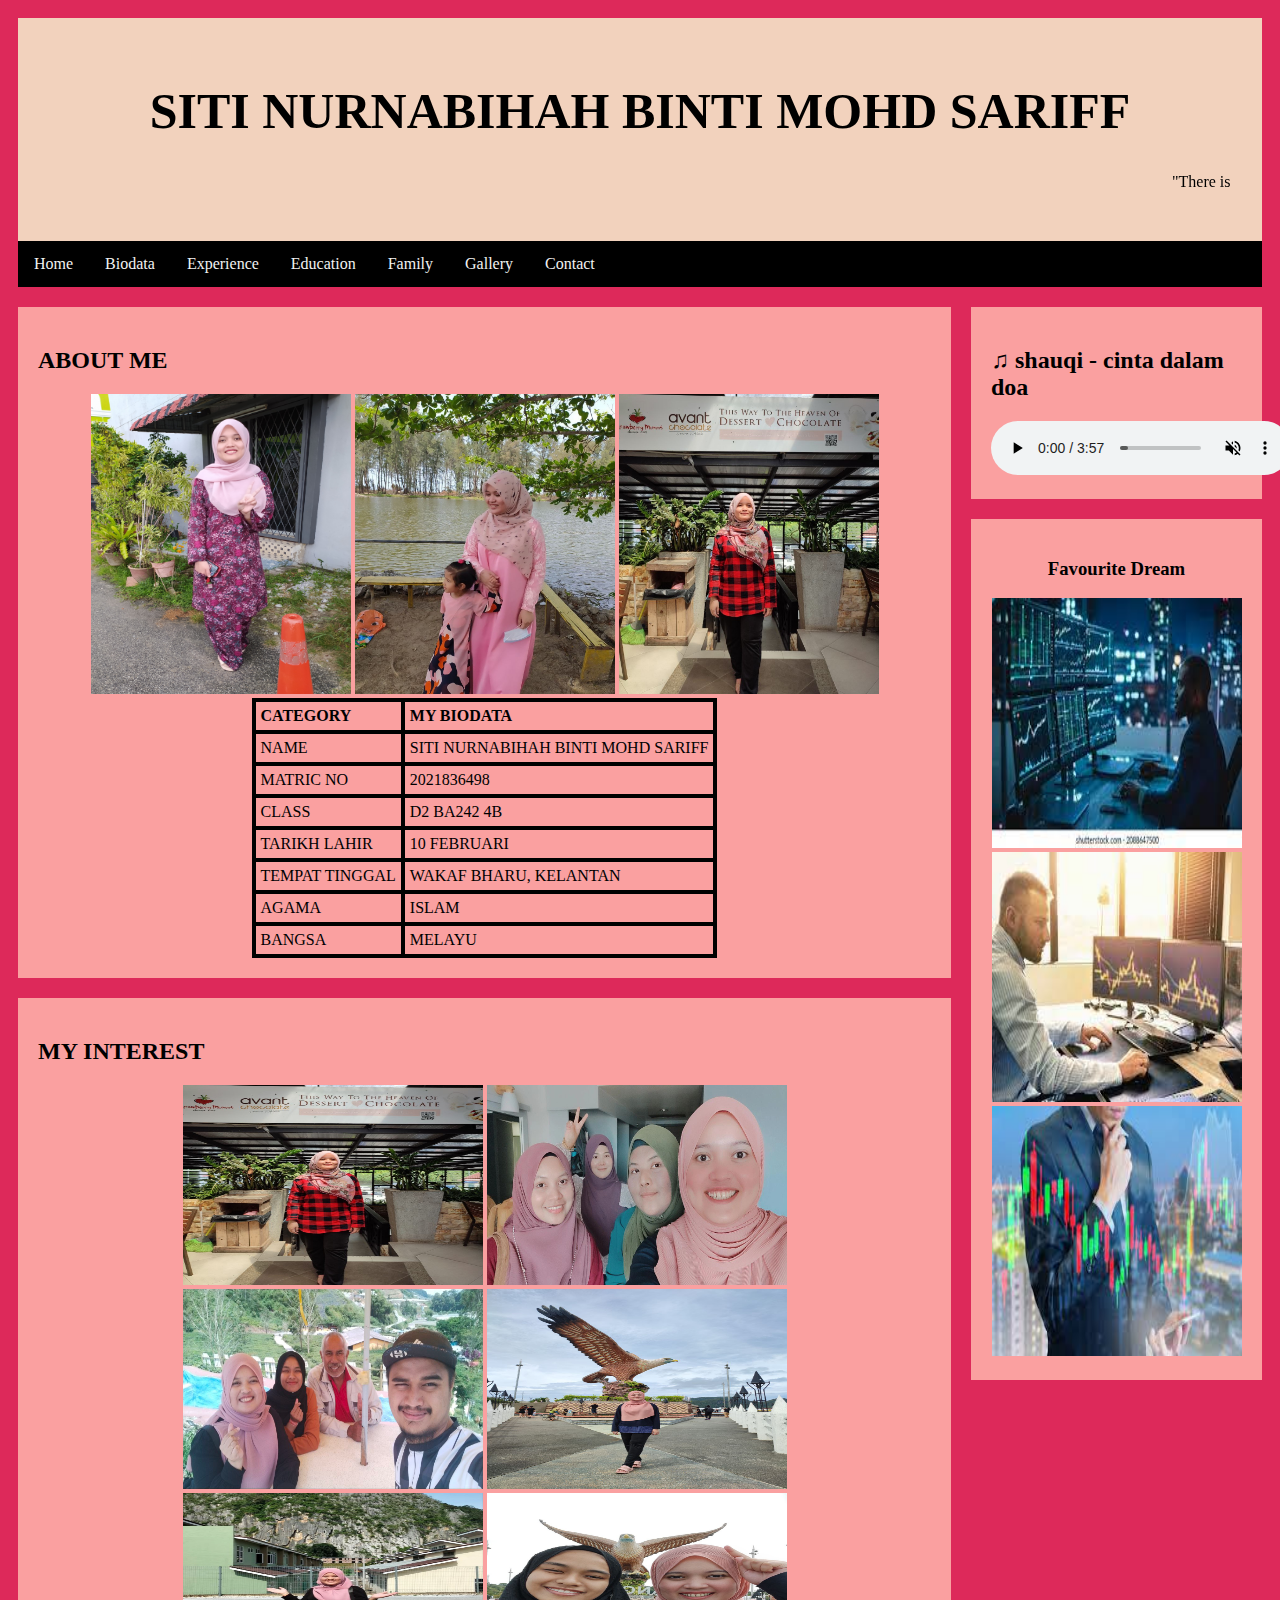
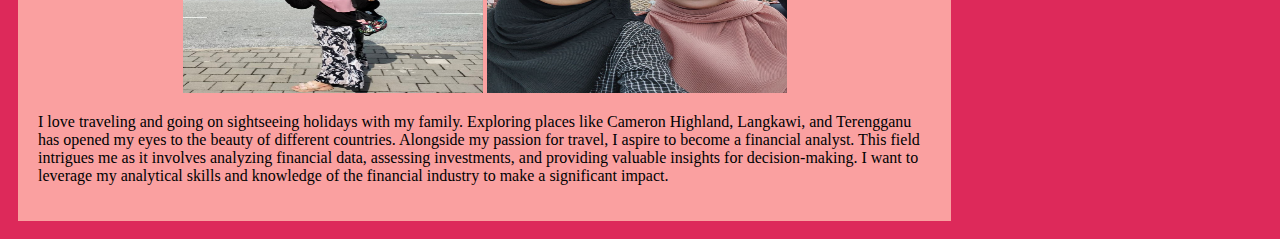
<file: biodata.html>
<!DOCTYPE html>
<html>
<head>
<style>
* {
  box-sizing: border-box;
}

body {
  font-family: Segoe Script;
  padding: 10px;
  background:  #DD295A;
}

/* Header/Blog Title */
.header {
  padding: 30px;
  text-align: center;
  background:#F2D2BD;
}

.header h1 {
  font-size: 50px;
}

/* Style the top navigation bar */
.topnav {
  overflow: hidden;
  background-color: #000000;
}

/* Style the topnav links */
.topnav a {
  float: left;
  display: block;
  color: #f2f2f2;
  text-align: center;
  padding: 14px 16px;
  text-decoration: none;
}

/* Change color on hover */
.topnav a:hover {
  background-color: #ddd;
  color: black;
}

/* Create two unequal columns that floats next to each other */
/* Left column */
.leftcolumn {   
  float: left;
  width: 75%;
}

/* Right column */
.rightcolumn {
  float: left;
  width: 25%;
  background-color: #DD295A;
  padding-left: 20px;
}

/* Fake image */
.fakeimg {
  background-color: #aaa;
  width: 100%;
  padding: 20px;
}

/* Add a card effect for articles */
.card {
  background-color: #FAA0A0;
  padding: 20px;
  margin-top: 20px;
}

/* Clear floats after the columns */
.row:after {
  content: "";
  display: table;
  clear: both;
}

/* Footer */
.footer {
  padding: 20px;
  text-align: center;
  background: #ddd;
  margin-top: 20px;
}

/* Responsive layout - when the screen is less than 800px wide, make the two columns stack on top of each other instead of next to each other */
@media screen and (max-width: 800px) {
  .leftcolumn, .rightcolumn {   
    width: 100%;
    padding: 0;
  }
}

/* Responsive layout - when the screen is less than 400px wide, make the navigation links stack on top of each other instead of next to each other */
@media screen and (max-width: 400px) {
  .topnav a {
    float: none;
    width: 100%;
  }
}
</style>
</head>
<body>

<div class="header">
  <h1>SITI NURNABIHAH BINTI MOHD SARIFF</h1>
  <p><marquee>"There is great beauty in being yourself."</marquee></p>
</div>

<div class="topnav">
  <a href="index.html">Home</a>
  <a href="biodata.html">Biodata</a>
  <a href="experience.html">Experience</a>
  <a href="education.html">Education</a>
  <a href="family.html">Family</a>
  <a href="gallery.html">Gallery</a>
  <a href="contact.html">Contact</a>
 
  
</div>

<div class="row">
  <div class="leftcolumn">
    <div class="card">
      <h2>ABOUT ME</h2>
	  <center>
<img src="Gambar/baju putih.jpg" height="300" width="260">
<img src="Gambar/kancil.jpg" height="300" width="260">
<img src="Gambar/lata.jpg" height="300" width="260">


</center>
<style>
  table {
    border-collapse: collapse;
    margin: 0 auto;
  }

  th, td {
    border: 4px solid black;
    padding: 5px;
    text-align:left;
  }
</style>

<table>
  <tr>
    <th>CATEGORY</th>
    <th>MY BIODATA</th>
  </tr>
  <tr>
    <td>NAME</td>
    <td>SITI NURNABIHAH BINTI MOHD SARIFF</td>
  </tr>
  <tr>
    <td>MATRIC NO</td>
    <td>2021836498</td>
  </tr>
  <tr>
    <td>CLASS</td>
    <td>D2 BA242 4B</td>
  </tr>
  <tr>
    <td>TARIKH LAHIR</td>
    <td>10 FEBRUARI</td>
  </tr>
  <tr>
    <td>TEMPAT TINGGAL</td>
    <td>WAKAF BHARU, KELANTAN</td>
  </tr>
  <tr>
    <td>AGAMA</td>
    <td>ISLAM</td>
  </tr>
  <tr>
    <td>BANGSA</td>
    <td>MELAYU</td>
  </tr>
</table>
    
    </div>
    <div class="card">
      <h2>MY INTEREST</h2>
	  <center>
<img src="Gambar/lata.jpg" height="200" width="300">
<img src="Gambar/ok 2.jpg" height="200" width="300">
<img src="Gambar/ok 3.jpg" height="200" width="300">
<img src="Gambar/ok 1.jpg" height="200" width="300">
<img src="Gambar/ok 6.jpg" height="200" width="300">
<img src="Gambar/axia.jpg" height="200" width="300">
</center>
      <p>I love traveling and going on sightseeing holidays with my family. Exploring places like Cameron Highland, Langkawi, and Terengganu has opened my eyes to the beauty of different countries. Alongside my passion for travel, I aspire to become a financial analyst. This field intrigues me as it involves analyzing financial data, assessing investments, and providing valuable insights for decision-making. I want to leverage my analytical skills and knowledge of the financial industry to make a significant impact.
    </div>
  </div>
  <div class="rightcolumn">
    <div class="card">
      <h2>♫ shauqi - cinta dalam doa</h2>
      <audio controls autoplay muted>
  <source src="music" type="audio/ogg">
  <source src="music/shauqi - cinta dalam doa.mp3" type="audio/mpeg">
Your browser does not support the audio element.
</audio>
      
    </div>
    <div class="card">
	<center>
      <h3>Favourite Dream</h3>
	  <center>
<img src="Gambar/trade 1.jfif" height="250" width="250">
<img src="Gambar/trade 2.jfif" height="250" width="250">
<img src="Gambar/trade 3.jfif" height="250" width="250">
</center>
    </div>

  </div>
</div>



</body>
</html>
</file>
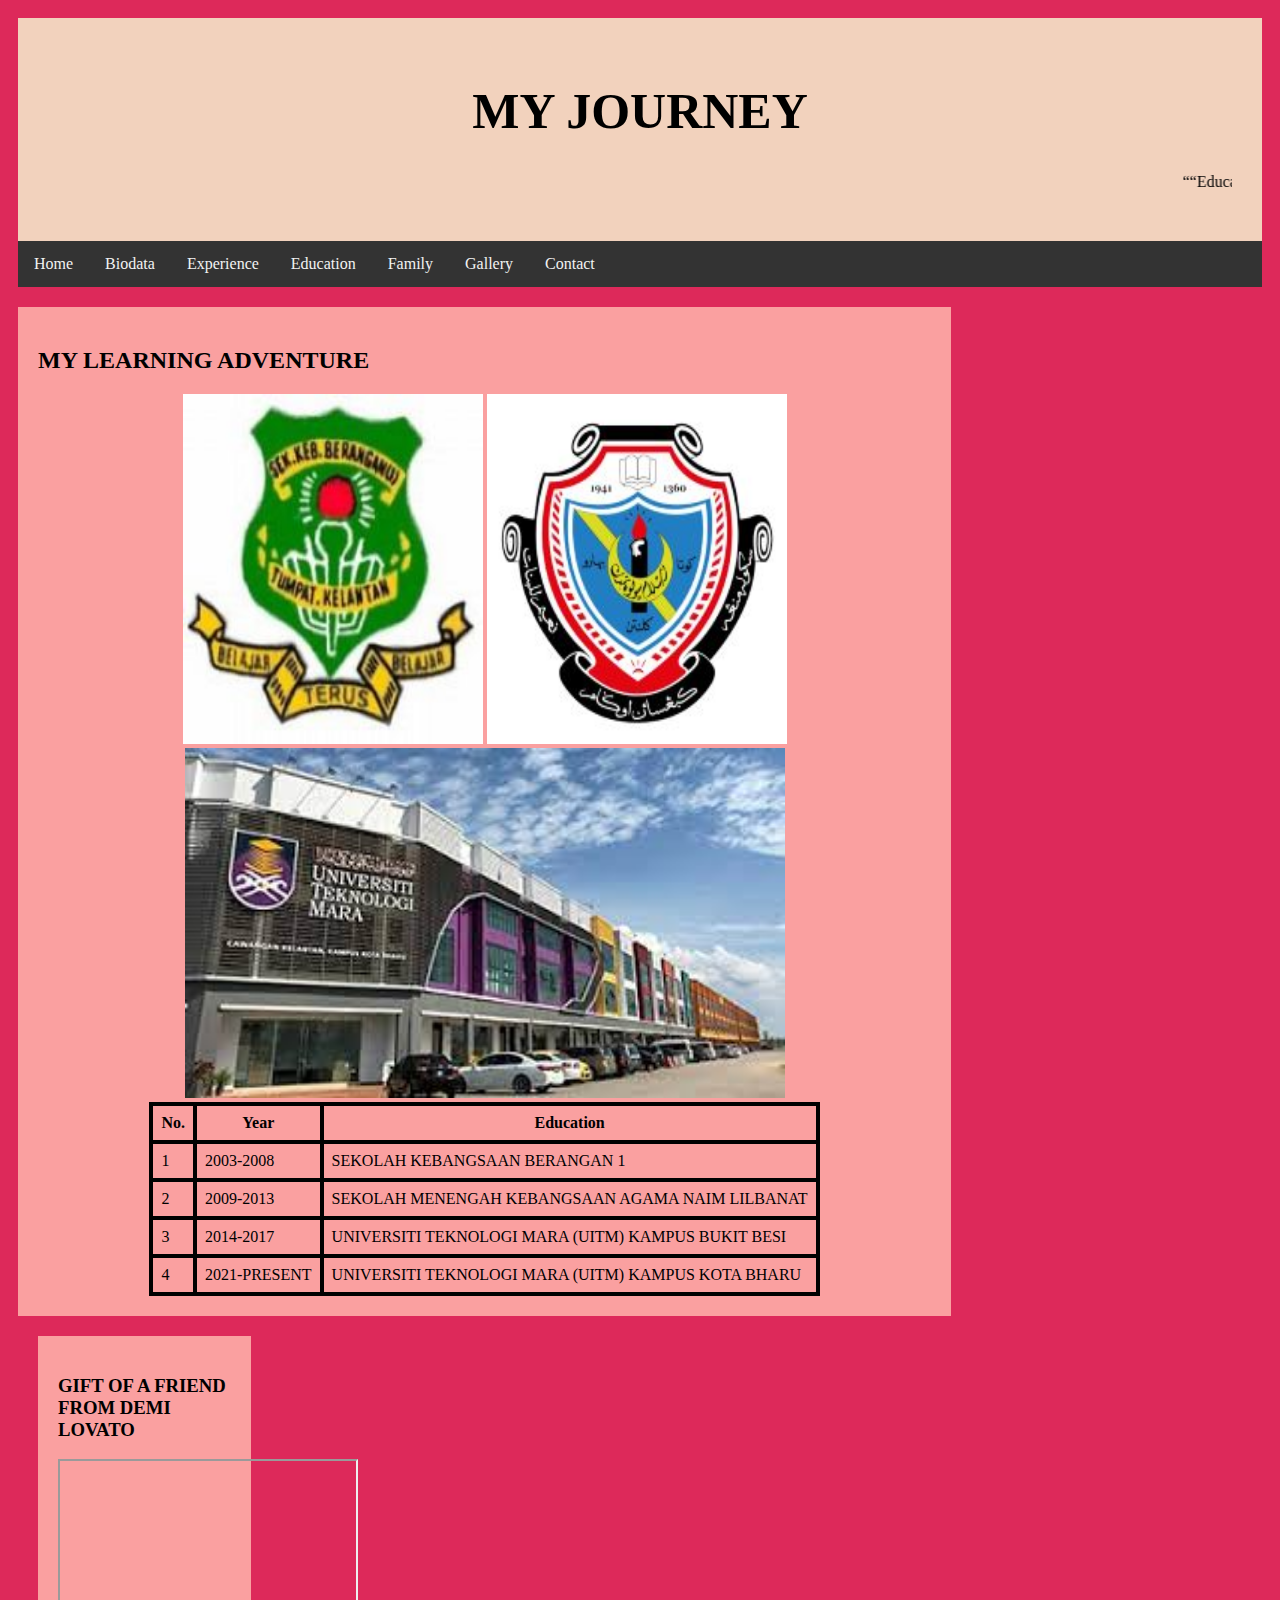
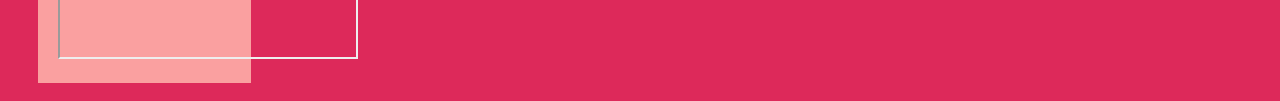
<file: education.html>
<!DOCTYPE html>
<html>
<head>
<style>
* {
  box-sizing: border-box;
}

body {
  font-family: Segoe Script;
  padding: 10px;
  background: #DD295A ;
}

/* Header/Blog Title */
.header {
  padding: 30px;
  text-align: center;
  background:#F2D2BD ;
}

.header h1 {
  font-size: 50px;
}

/* Style the top navigation bar */
.topnav {
  overflow: hidden;
  background-color: #333;
}

/* Style the topnav links */
.topnav a {
  float: left;
  display: block;
  color: #f2f2f2;
  text-align: center;
  padding: 14px 16px;
  text-decoration: none;
}

/* Change color on hover */
.topnav a:hover {
  background-color: #ddd;
  color: black;
}

/* Create two unequal columns that floats next to each other */
/* Left column */
.leftcolumn {   
  float: left;
  width: 75%;
}

/* Right column */
.rightcolumn {
  float: left;
  width: 25%;
  background-color: #DD295A;
  padding-left: 20px;
}

/* Fake image */
.fakeimg {
  background-color: #aaa;
  width: 100%;
  padding: 20px;
}

/* Add a card effect for articles */
.card {
  background-color: #FAA0A0;
  padding: 20px;
  margin-top: 20px;
}

/* Clear floats after the columns */
.row:after {
  content: "";
  display: table;
  clear: both;
}

/* Footer */
.footer {
  padding: 20px;
  text-align: center;
  background: #F9EE86;
  margin-top: 20px;
}

/* Responsive layout - when the screen is less than 800px wide, make the two columns stack on top of each other instead of next to each other */
@media screen and (max-width: 800px) {
  .leftcolumn, .rightcolumn {   
    width: 100%;
    padding: 0;
  }
}

/* Responsive layout - when the screen is less than 400px wide, make the navigation links stack on top of each other instead of next to each other */
@media screen and (max-width: 400px) {
  .topnav a {
    float: none;
    width: 100%;
  }
}
</style>
</head>
<body>

<div class="header">
  <h1>MY JOURNEY</h1>
  <p><marquee>““Education is the passport to the future, for tomorrow belongs to those who prepare for it today.” – Malcolm X”</marquee></p>
</div>

<div class="topnav">
  <a href="index.html">Home</a>
  <a href="biodata.html">Biodata</a>
  <a href="experience.html">Experience</a>
  <a href="education.html">Education</a>
  <a href="family.html">Family</a>
  <a href="gallery.html">Gallery</a>
  <a href="contact.html">Contact</a>

</div>

<div class="row">
  <div class="leftcolumn">
    <div class="card">
      <h2>MY LEARNING ADVENTURE</h2>
     
	  <center>
<img src="Gambar/LENCANA skb 1.jpg" height="350" width="300">
<img src="Gambar/naim.jpg" height="350" width="300">
<img src="Gambar/uitm kb.jfif" height="350" width="600">

</center>
<style>
  table {
    border-collapse: collapse;
    margin: 0 auto; /* Center the table */
  }
  
  table th, table td {
    border: 4px solid black;
    padding: 8px;
  }
</style>

<table>
  <tr>
    <th>No.</th>
    <th>Year</th>
    <th>Education</th>
  </tr>
  <tr>
    <td>1</td>
    <td>2003-2008</td>
    <td>SEKOLAH KEBANGSAAN BERANGAN 1</td>
  </tr>
  <tr>
    <td>2</td>
    <td>2009-2013</td>
    <td>SEKOLAH MENENGAH KEBANGSAAN AGAMA NAIM LILBANAT</td>
  </tr>
  <tr>
    <td>3</td>
    <td>2014-2017</td>
    <td>UNIVERSITI TEKNOLOGI MARA (UITM) KAMPUS BUKIT BESI</td>
  </tr>
  <tr>
    <td>4</td>
    <td>2021-PRESENT</td>
    <td>UNIVERSITI TEKNOLOGI MARA (UITM) KAMPUS KOTA BHARU</td>
  </tr>
</table>
 
   </div>
  <div class="rightcolumn">
   
    <div class="card">
      <h3>GIFT OF A FRIEND FROM DEMI LOVATO</h3>
<iframe width="300" height="200" src="https://www.youtube.com/embed/u384aNc7mX0">
</iframe>
    </div>

  </div>
</div>



</body>
</html>
</file>
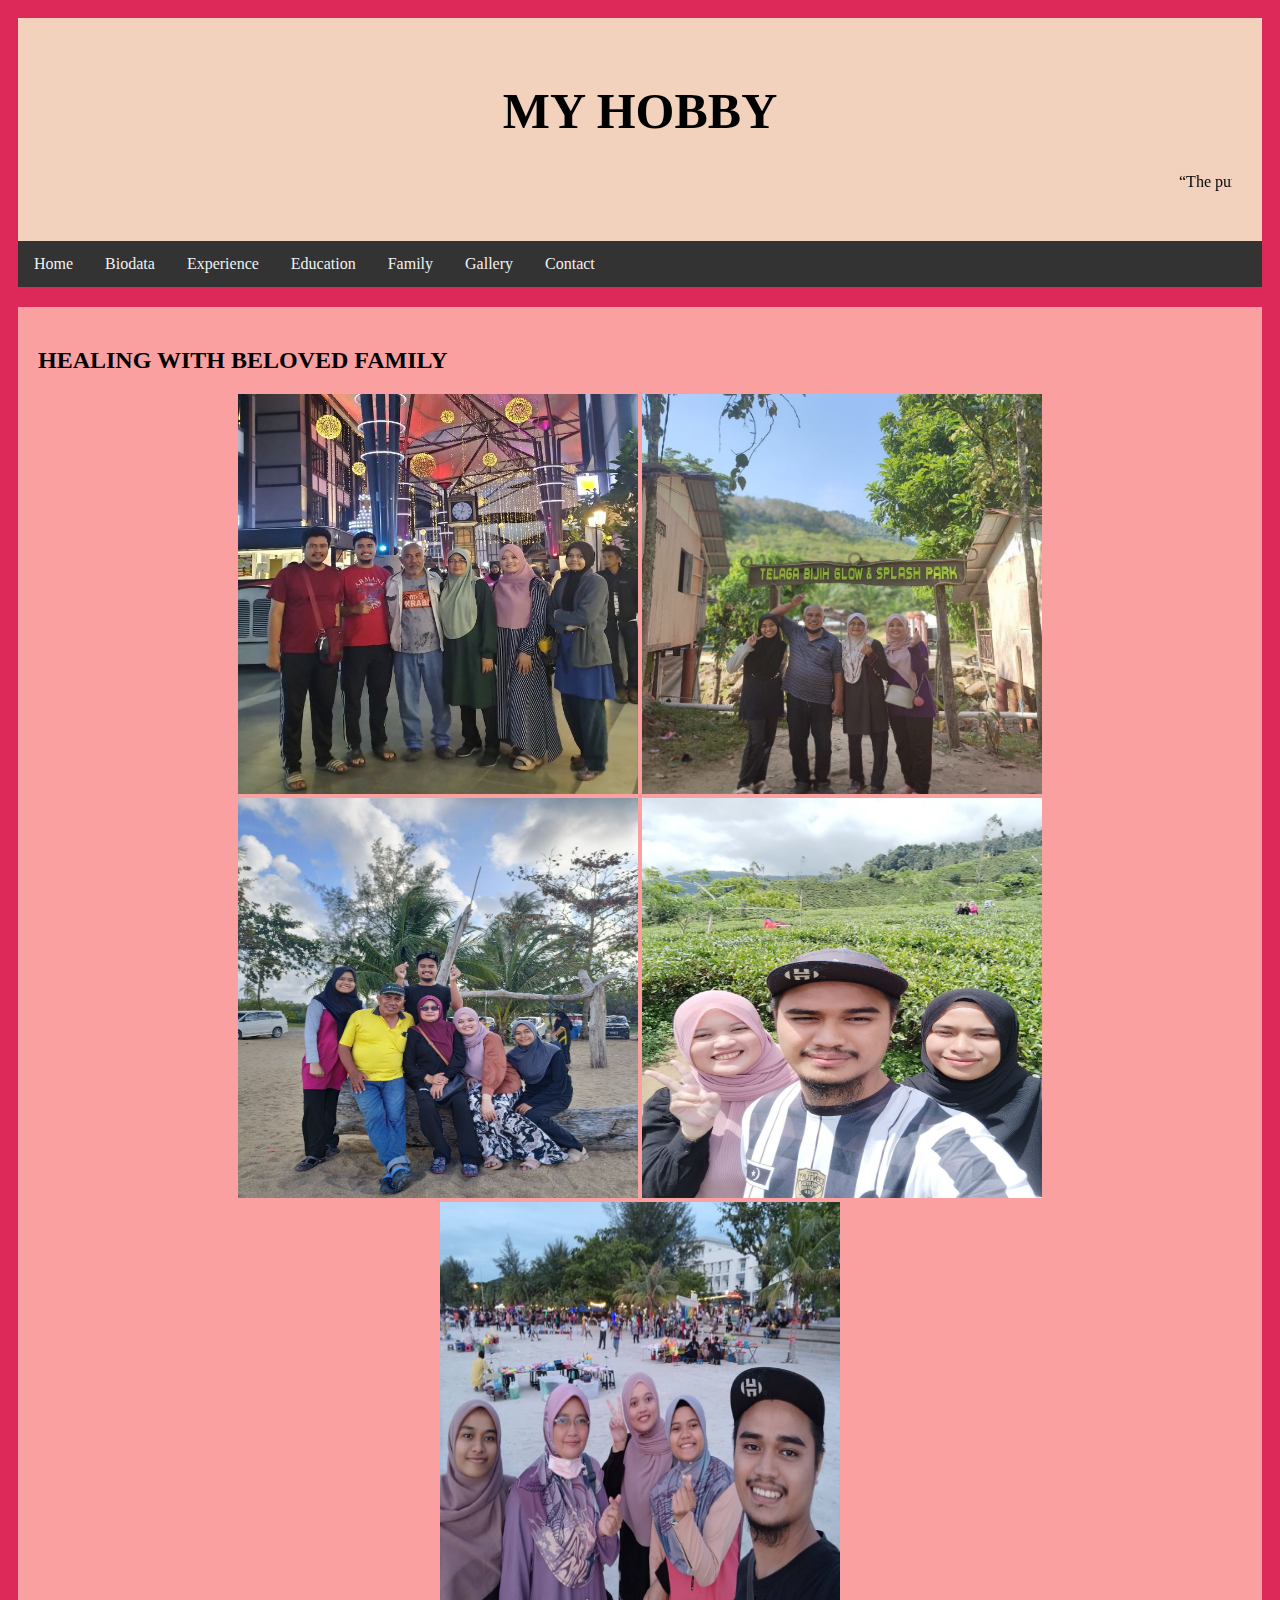
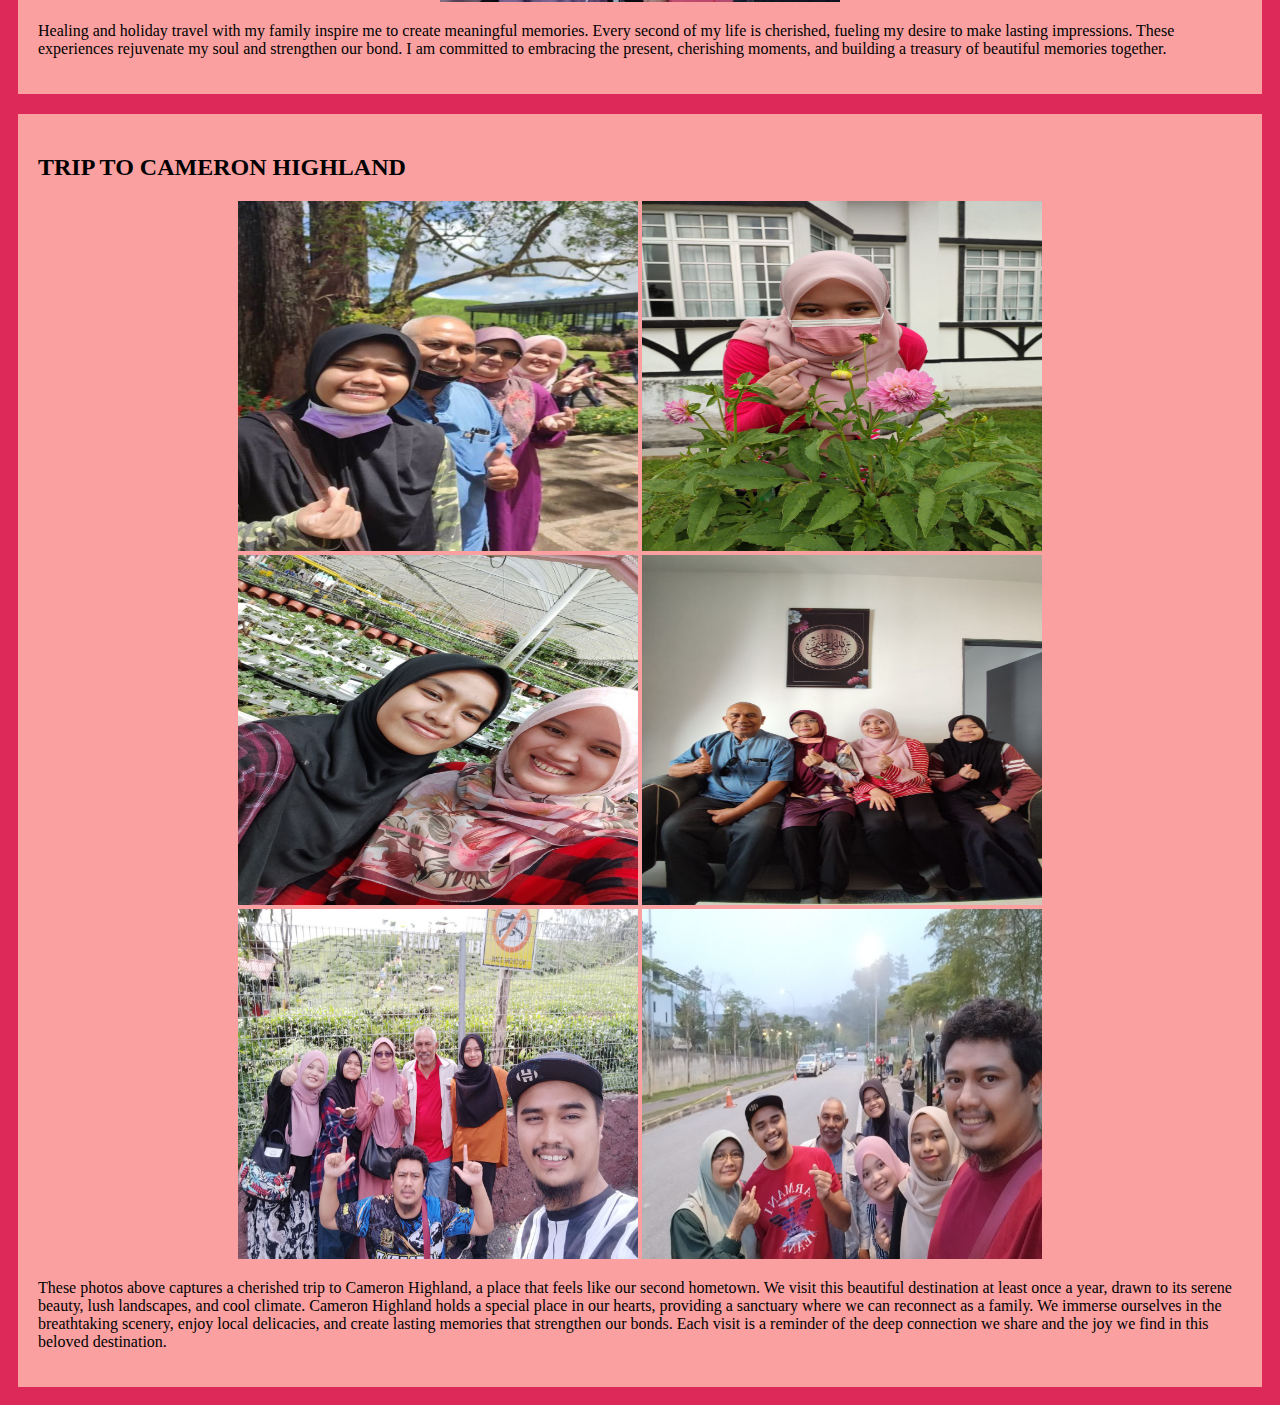
<file: experience.html>
<!DOCTYPE html>
<html>
<head>
<style>
* {
  box-sizing: border-box;
}

body {
  font-family: Segoe Script;
  padding: 10px;
  background: #DD295A;
}

/* Header/Blog Title */
.header {
  padding: 30px;
  text-align: center;
  background: #F2D2BD ;
}

.header h1 {
  font-size: 50px;
}

/* Style the top navigation bar */
.topnav {
  overflow: hidden;
  background-color: #333;
}

/* Style the topnav links */
.topnav a {
  float: left;
  display: block;
  color: #f2f2f2;
  text-align: center;
  padding: 14px 16px;
  text-decoration: none;
}

/* Change color on hover */
.topnav a:hover {
  background-color: #ddd;
  color: black;
}

/* Create two unequal columns that floats next to each other */
/* Left column */
.leftcolumn {   
  float: left;
  width: 100%;
}

/* Right column */
.rightcolumn {
  float: left;
  width: 25%;
  background-color: #DD295A;
  padding-left: 20px;
}

/* Fake image */
.fakeimg {
  background-color: #aaa;
  width: 100%;
  padding: 20px;
}

/* Add a card effect for articles */
.card {
  background-color:#FAA0A0 ;
  padding: 20px;
  margin-top: 20px;
}

/* Clear floats after the columns */
.row:after {
  content: "";
  display: table;
  clear: both;
}

/* Footer */
.footer {
  padding: 20px;
  text-align: center;
  background: #ddd;
  margin-top: 20px;
}

/* Responsive layout - when the screen is less than 800px wide, make the two columns stack on top of each other instead of next to each other */
@media screen and (max-width: 800px) {
  .leftcolumn, .rightcolumn {   
    width: 100%;
    padding: 0;
  }
}

/* Responsive layout - when the screen is less than 400px wide, make the navigation links stack on top of each other instead of next to each other */
@media screen and (max-width: 400px) {
  .topnav a {
    float: none;
    width: 100%;
  }
}
</style>
</head>
<body>

<div class="header">
  <h1>MY HOBBY</h1>
  <p><marquee>“The purpose of life is to live it, to taste experience to the utmost, to reach out eagerly and without fear for newer and richer experience.”</marquee></p>
</div>

<div class="topnav">
  <a href="index.html">Home</a>
  <a href="biodata.html">Biodata</a>
  <a href="experience.html">Experience</a>
  <a href="education.html">Education</a>
  <a href="family.html">Family</a>
  <a href="gallery.html">Gallery</a>
  <a href="contact.html">Contact</a>

</div>

<div class="row">
  <div class="leftcolumn">
    <div class="card">
      <h2>HEALING WITH BELOVED FAMILY </h2>
	  <center>
<img src="Gambar/mancing 1.jpg" height="400" width="400">
<img src="Gambar/mancing 2.jpg" height="400" width="400">
<img src="Gambar/mancing 3.jpg" height="400" width="400">
<img src="Gambar/mancing 4.jpg" height="400" width="400">
<img src="Gambar/mancing 6.jpg" height="400" width="400">
</center>
      <p>Healing and holiday travel with my family inspire me to create meaningful memories. Every second of my life is cherished, fueling my desire to make lasting impressions. These experiences rejuvenate my soul and strengthen our bond. I am committed to embracing the present, cherishing moments, and building a treasury of beautiful memories together.
    </div>
    <div class="card">
      <h2>TRIP TO CAMERON HIGHLAND</h2>

	  <center>
<img src="Gambar/ch1.jpg" height="350" width="400">
<img src="Gambar/ch2.jpg" height="350" width="400">
<img src="Gambar/ch4.jpg" height="350" width="400">
<img src="Gambar/tch2.jpg" height="350" width="400">
<img src="Gambar/tch3.jpg" height="350" width="400">
<img src="Gambar/tch4.jpg" height="350" width="400">
</center>
      <p>These photos above captures a cherished trip to Cameron Highland, a place that feels like our second hometown. We visit this beautiful destination at least once a year, drawn to its serene beauty, lush landscapes, and cool climate. Cameron Highland holds a special place in our hearts, providing a sanctuary where we can reconnect as a family. We immerse ourselves in the breathtaking scenery, enjoy local delicacies, and create lasting memories that strengthen our bonds. Each visit is a reminder of the deep connection we share and the joy we find in this beloved destination.
    </div>
  </div>
  
</div>



</body>
</html>
</file>
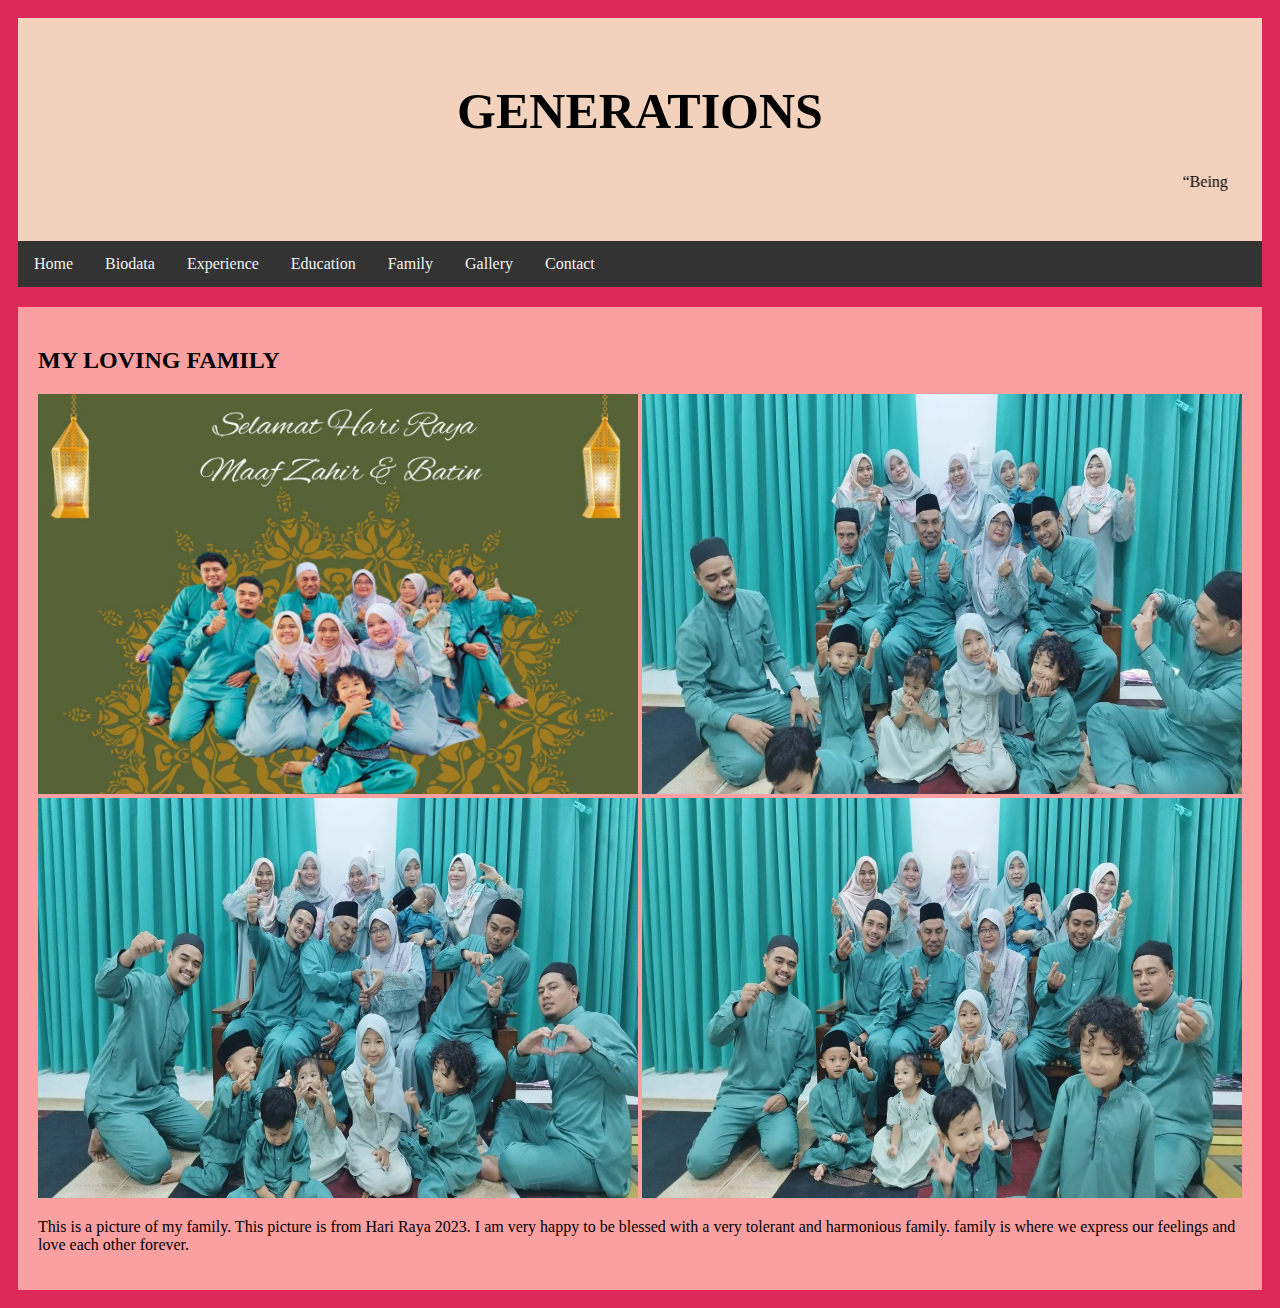
<file: family.html>
<!DOCTYPE html>
<html>
<head>
<style>
* {
  box-sizing: border-box;
}

body {
  font-family: Segoe Script;
  padding: 10px;
  background: #DD295A ;
}

/* Header/Blog Title */
.header {
  padding: 30px;
  text-align: center;
  background:#F2D2BD;
}

.header h1 {
  font-size: 50px;
}

/* Style the top navigation bar */
.topnav {
  overflow: hidden;
  background-color: #333;
}

/* Style the topnav links */
.topnav a {
  float: left;
  display: block;
  color: #f2f2f2;
  text-align: center;
  padding: 14px 16px;
  text-decoration: none;
}

/* Change color on hover */
.topnav a:hover {
  background-color: #ddd;
  color: black;
}

/* Create two unequal columns that floats next to each other */
/* Left column */
.leftcolumn {   
  float: left;
  width: 100%;
}

/* Right column */
.rightcolumn {
  float: left;
  width: 25%;
  background-color: #DD295A;
  padding-left: 20px;
}

/* Fake image */
.fakeimg {
  background-color: #aaa;
  width: 100%;
  padding: 20px;
}

/* Add a card effect for articles */
.card {
  background-color: #FAA0A0;
  padding: 20px;
  margin-top: 20px;
}

/* Clear floats after the columns */
.row:after {
  content: "";
  display: table;
  clear: both;
}

/* Footer */
.footer {
  padding: 20px;
  text-align: center;
  background: #F9EE86;
  margin-top: 20px;
}

/* Responsive layout - when the screen is less than 800px wide, make the two columns stack on top of each other instead of next to each other */
@media screen and (max-width: 800px) {
  .leftcolumn, .rightcolumn {   
    width: 100%;
    padding: 0;
  }
}

/* Responsive layout - when the screen is less than 400px wide, make the navigation links stack on top of each other instead of next to each other */
@media screen and (max-width: 400px) {
  .topnav a {
    float: none;
    width: 100%;
  }
}
</style>
</head>
<body>

<div class="header">
  <h1>GENERATIONS</h1>
  <p><marquee>“Being a family means you are a part of something very wonderful. It means you will love and be loved for the rest of your life.” –Lisa Weed</marquee></p>
</div>

<div class="topnav">
  <a href="index.html">Home</a>
  <a href="biodata.html">Biodata</a>
  <a href="experience.html">Experience</a>
  <a href="education.html">Education</a>
  <a href="family.html">Family</a>
  <a href="gallery.html">Gallery</a>
  <a href="contact.html">Contact</a>

</div>

<div class="row">
  <div class="leftcolumn">
    <div class="card">
      <h2>MY LOVING FAMILY</h2>
      
	  <center>
<img src="Gambar/family 1.jpg" height="400" width="600">
<img src="Gambar/family 2.jpg" height="400" width="600">
<img src="Gambar/family 3.jpg" height="400" width="600">
<img src="Gambar/family 4.jpg" height="400" width="600">
</center>
      
      <p>This is a picture of my family. This picture is from Hari Raya 2023. I am very happy to be blessed with a very tolerant and harmonious family. family is where we express our feelings and love each other forever.</p>
    </div>
    
  </div>
  <div class="rightcolumn">
   
    

  </div>
</div>



</body>
</html>
</file>
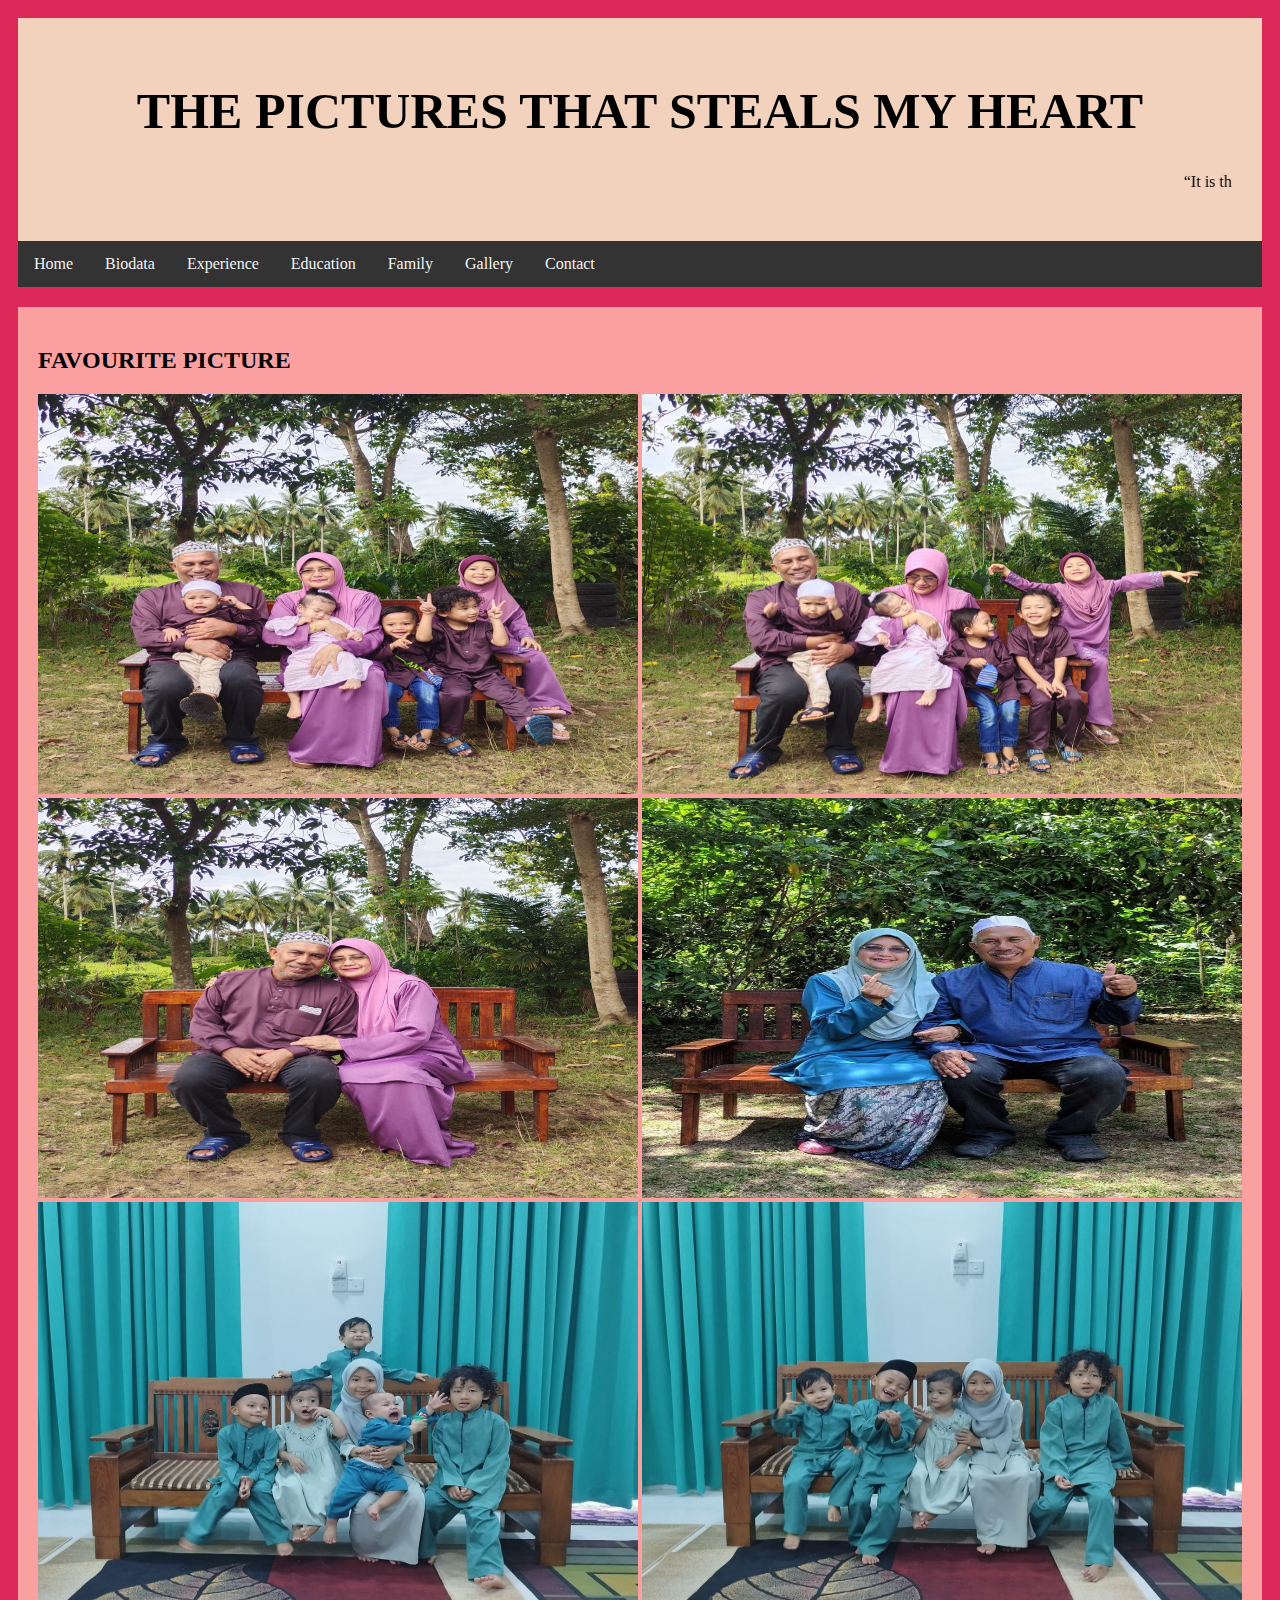
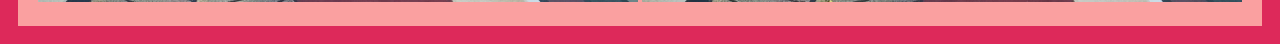
<file: gallery.html>
<!DOCTYPE html>
<html>
<head>
<style>
* {
  box-sizing: border-box;
}

body {
  font-family: Segoe Script;
  padding: 10px;
  background: #DD295A ;
}

/* Header/Blog Title */
.header {
  padding: 30px;
  text-align: center;
  background:#F2D2BD ;
}

.header h1 {
  font-size: 50px;
}

/* Style the top navigation bar */
.topnav {
  overflow: hidden;
  background-color: #333;
}

/* Style the topnav links */
.topnav a {
  float: left;
  display: block;
  color: #f2f2f2;
  text-align: center;
  padding: 14px 16px;
  text-decoration: none;
}

/* Change color on hover */
.topnav a:hover {
  background-color: #ddd;
  color: black;
}

/* Create two unequal columns that floats next to each other */
/* Left column */
.leftcolumn {   
  float: left;
  width: 100%;
}

/* Right column */
.rightcolumn {
  float: left;
  width: 25%;
  background-color: #DD295A;
  padding-left: 20px;
}

/* Fake image */
.fakeimg {
  background-color: #aaa;
  width: 100%;
  padding: 20px;
}

/* Add a card effect for articles */
.card {
  background-color: #FAA0A0;
  padding: 20px;
  margin-top: 20px;
}

/* Clear floats after the columns */
.row:after {
  content: "";
  display: table;
  clear: both;
}

/* Footer */
.footer {
  padding: 20px;
  text-align: center;
  background: #F9EE86;
  margin-top: 20px;
}

/* Responsive layout - when the screen is less than 800px wide, make the two columns stack on top of each other instead of next to each other */
@media screen and (max-width: 800px) {
  .leftcolumn, .rightcolumn {   
    width: 100%;
    padding: 0;
  }
}

/* Responsive layout - when the screen is less than 400px wide, make the navigation links stack on top of each other instead of next to each other */
@media screen and (max-width: 400px) {
  .topnav a {
    float: none;
    width: 100%;
  }
}
</style>
</head>
<body>

<div class="header">
  <h1>THE PICTURES THAT STEALS MY HEART</h1>
  <p><marquee>“It is the smile of a child, the love of a mother, the joy of a father, the togetherness of a family.” — Menacheim Begin</marquee></p>
</div>

<div class="topnav">
 <a href="index.html">Home</a>
  <a href="eiodata.html">Biodata</a>
  <a href="experience.html">Experience</a>
  <a href="education.html">Education</a>
  <a href="family.html">Family</a>
  <a href="gallery.html">Gallery</a>
  <a href="contact.html">Contact</a>

</div>

<div class="row">
  <div class="leftcolumn">
    <div class="card">
      <h2>FAVOURITE PICTURE</h2>
      
	  <center>
<img src="Gambar/1.jpg" height="400" width="600">
<img src="Gambar/2.jpg" height="400" width="600">
<img src="Gambar/3.jpg" height="400" width="600">
<img src="Gambar/4.jpg" height="400" width="600">
<img src="Gambar/5.jpg" height="400" width="600">
<img src="Gambar/6.jpg" height="400" width="600">


</center>
    
 
</center>
     
    </div>
  </div>
  <div class="rightcolumn">
    
   

  </div>
</div>



</body>
</html>
</file>
